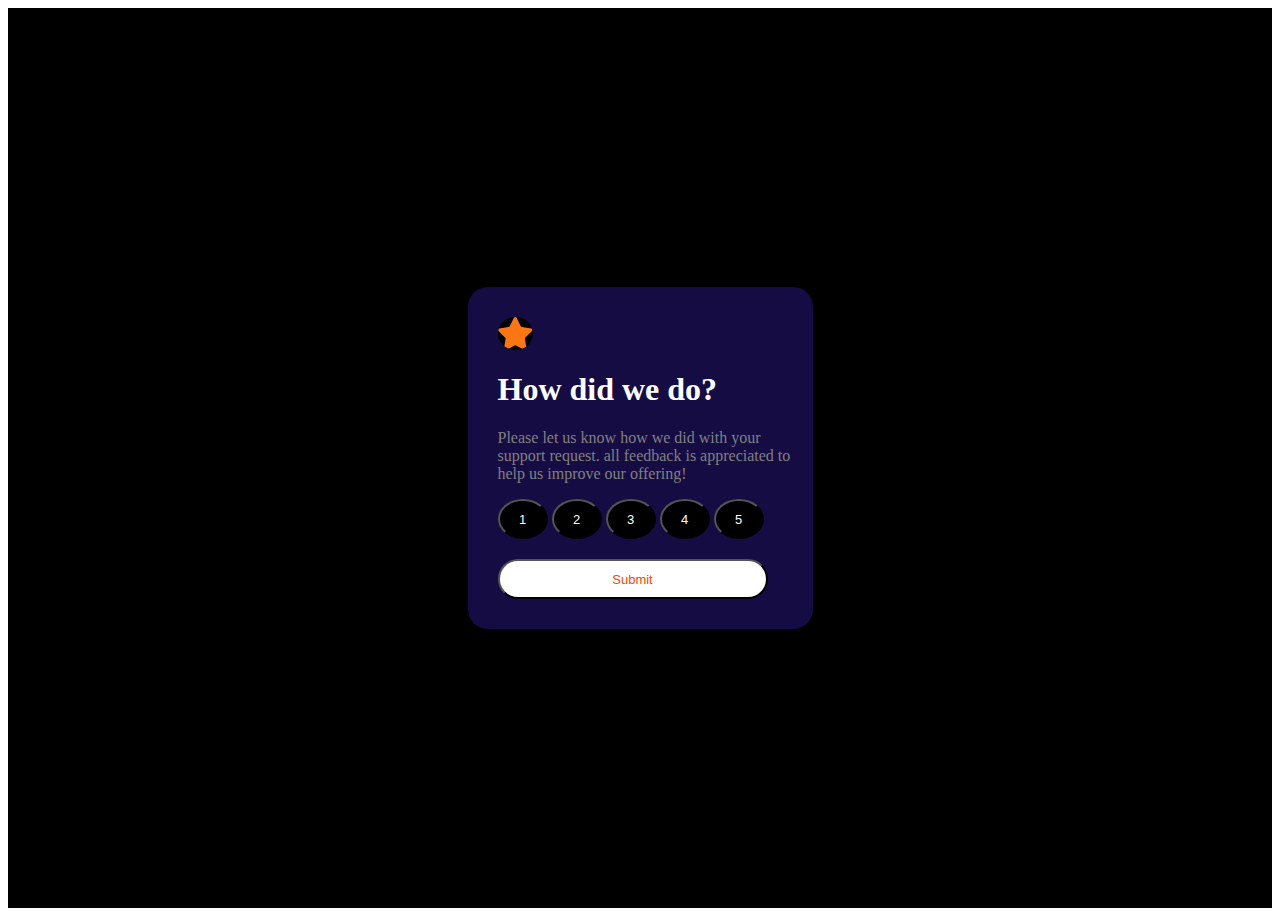
<file: index.html>
<html lang="en">
<head>
    <meta charset="UTF-8">
    <meta http-equiv="X-UA-Compatible" content="IE=edge">
    <meta name="viewport" content="width=device-width, initial-scale=1.0">
    <title>Document</title>
    <link rel="stylesheet" href="rating.css">
</head>
<body>
    <div class="container">
        <div class="Rating">
           <div>
            <img src="icon-star.svg" alt="">
           </div>
            
           <div>
            <h1>How did we do?</h1>
            <p>Please let us know how we did with your support request. all feedback is appreciated to help us improve our offering!</p>
           </div>

           <div>
            <button class="section1" id="btn1">1</button>
            <button class="section1" id="btn2">2</button>
            <button class="section1" id="btn3">3</button>
            <button class="section1" id="btn4">4</button>
            <button class="section2" id="btn5">5</button>
           </div>

           <div>
            <a href="ThankYou.html">
                <button class="submit">Submit</button>
            </a>
           </div>
        </div>
    </div>

    <script src="Rating.js"></script>


</body>
</html>
</file>
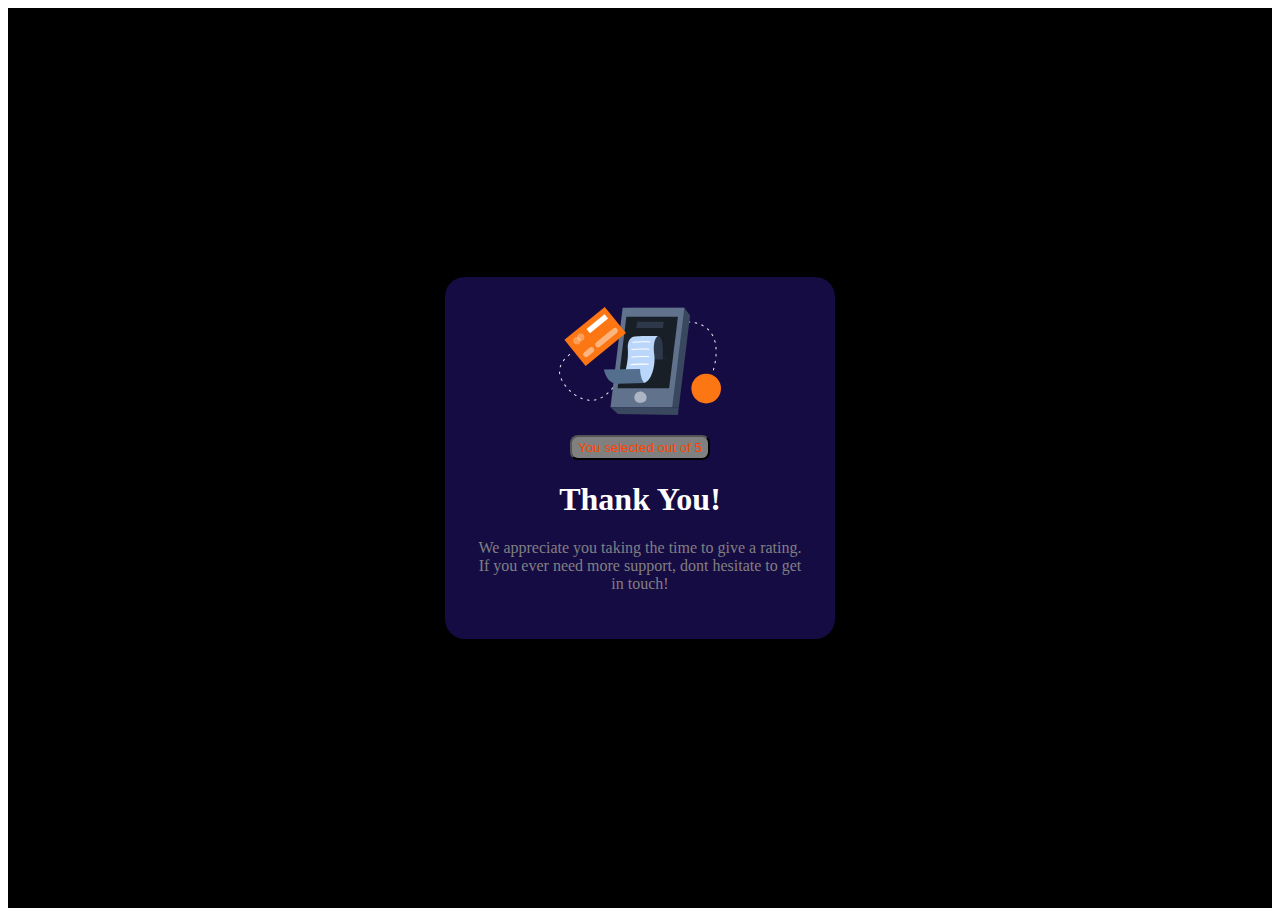
<file: ThankYou.html>
<html lang="en">
<head>
    <meta charset="UTF-8">
    <meta http-equiv="X-UA-Compatible" content="IE=edge">
    <meta name="viewport" content="width=device-width, initial-scale=1.0">
    <title>Document</title>
    <link rel="stylesheet" href="ThankYou.css">
</head>
<body>
    <div class="container">
        <div class="Rating">
           <div>
            <img src="illustration-thank-you.svg" alt="Logo">
           </div>
            
           <div>
            <button>You selected <span id="rate">4</span> out of 5</button>
           </div>

           <div>
            <h1>Thank You!</h1>
            <p>We appreciate you taking the time to give a rating. If you ever need more support, dont hesitate to get in touch!</p>
           </div>
        </div>
    </div>
    <script src="ThankYou.js"></script>
</body>
</html>
</file>
<file: rating.css>
.container{
    background-color: black;
    width: 100%;
    height: 100vh;
    display: flex;
    justify-content: center;
    align-items: center;
}
.Rating{
    background-color: rgb(22, 12, 68);
    padding: 30px;
    padding-right: 15px;
    border-radius: 20px;
    width: fit-content;
    
}
.Rating img{
    background-color: black;
    width: 35px;
    border-radius: 50%;
}
h1{
    color: white;
} 
p{
    color: grey;
    width: 300px;
}
.Rating .section1{
    background-color: black;
    color: white;
    width: 50PX;
    height: 40px;
    cursor: pointer;
    border-radius: 50%;
    font-size: 13px;
    margin-bottom: 20px;
    text-align: center;
}
.Rating .section1:hover{
    background-color: orangered;
    color: white;
}
.Rating .section2{
    background-color: black;
    color: white;
    width: 50PX;
    height: 40px;
    cursor: pointer;
    border-radius: 50%;
    font-size: 13px;
    margin-bottom: 20px;
}
.Rating .section2:hover{
    background-color: orangered;
    color: white;
}
.Rating .submit{
    background-color: white;
    color: orangered;
    width: 270PX;
    height: 40px;
    cursor: pointer;
    border-radius: 100px;
    font-size: 13px;
}
.Rating .submit:hover{
    background-color: orangered;
    color: white;
}
.active{
    background-color: grey !important;
    color: hsl(213, 19%, 18%) !important;
}
</file>
<file: ThankYou.css>
.container{
    background-color: black;
    width: 100%;
    height: 100vh;
    display: grid;
    justify-content: center;
    align-items: center;
}
.Rating{
    background-color: rgb(22, 12, 68);
    padding: 30px;
    border-radius: 20px;
    width: fit-content;
    display: grid;
    justify-content: center;
    text-align: center;
}
h1{
    color: white;
}
p{
    color: grey;
    width: 330px;
}
.Rating button{
    background-color: grey;
    color: orangered;
    height: 25px;
    border-radius: 8px;
    margin-top: 20px
}
</file>
